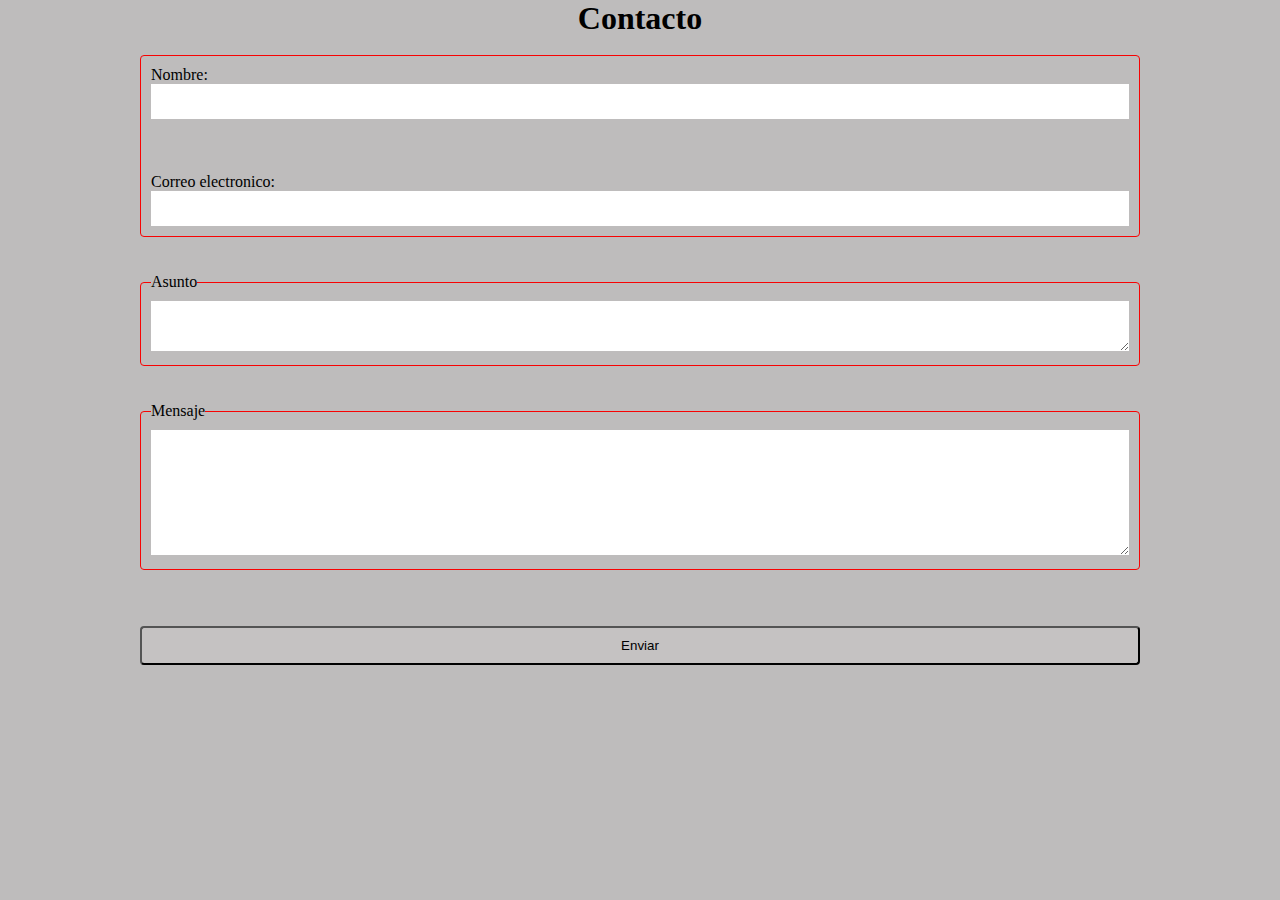
<file: musica html/contacto2.html>
<!DOCTYPE html>
<html>
<head>
    <title>Contacto</title>
    <link rel="stylesheet" type="text/css" href="estilos.css">
</head>
<body>
    <h1>Contacto</h1>
    <style> h1 {text-align: center};
    </style>
    <br>
    <fieldset>
        <form id="formulario"></form>
        <form action="enviar.php" method="post">
        <label for="nombre">Nombre:</label>
        <input type="text" id="nombre" name="nombre" required>
        <br><br><br><br>
        <label for="correo">Correo electronico:</label>
        <input type="email" id="correo" name="correo" required>
    </fieldset>
       <br><br>
        
    <fieldset><Legend>Asunto</Legend>
        <textarea name="asunto" id="" cols="130" rows="2"></textarea>
    <br>    
    </fieldset>
    <br><br>
    <fieldset><legend>Mensaje</legend> 
        <textarea name="Mensaje" cols="130" rows="7" ></textarea>
    </fieldset>
        
        <br><br>
        <input type="submit" value="Enviar">
    </form>
    
</body>
</html>
</file>
<file: musica html/estilos.css>
* {
  box-sizing: border-box;
  margin: 0;
  padding: 0;
}

body {
  margin: 0px;
  background-color: #bebcbc;
}


.header{  
  background-color: #fefdfd;
  height: 60px;
  position: fixed;
  top: 0;
  width: 100%;
  display: flex;
  align-items: center;
  justify-content: flex-end;
}

.header .logo{
  cursor: pointer;
}

.header .logo img:hover{
  transform: scale(1.2);
}

.header .logo img{  
  background-color: #fefdfd;
  margin-right: auto;
  margin-left: 0%;
  width: 110px;
  margin-left: 20px;
  transition: all 0.3s;
}


nav {
  background-color: #fefdfd;
  margin-left: auto;
  margin-right: 50px;
}

ul {
  list-style: none;
  display: flex;
}

li {
  margin-left: 40px;
  transition: all 0.3s;
}


a {
  font-size: 18px;
  text-decoration: none;
  list-style: none;
  color: #575656;
}

.header .nav-links li:hover{
  transform: scale(1.2);
}
.header .nav-links li a:hover{
  color:rgb(7, 7, 7)
}

.header .btn button{
  font-size: 17px;
  color: #575656;
  padding: 6px 22px;
  margin-right: 50px;
  text-decoration: none;
  cursor: pointer;
  transition: all 0.3s;
  font-family: 'Times New Roman', Times, serif;
}

.header .btn button:hover{
  transform: scale(1.2);
  background-color: #fc0606;
  color: #000000;
}

section {
  margin-top: 50px;
}

#fomulario {
  max-width: 400px;
  margin:  auto;
  padding: 20px;
  background-color: #151414;
  border-radius: 4px;
  margin-left: 30px;
}


#inicio {
  text-align: center;
  font-size: 60px;
  display: flex;
  flex-direction: column;
  align-items: center;
  text-align: center;
  padding-top: 100px;
}

h1.titulo-grande {
  font-size: 66px;
}

h2.titulo-pequeno {
  font-size: 24px;
  font-style: oblique;
  margin-bottom: 40px;
}


#biografia {
  display: flex;
  flex-direction: column;
  align-items: center;
  margin-top: auto;
}


#biografia .fotos img {
  width: auto;
  height: auto;
  margin: 25px auto;
}

#biografia h1 {
  font-size: 30px;
  margin-top: 30px;
  margin-bottom: 30px;
  text-align: center;
}

#biografia p {
  margin-left: 20px;
}


#shows {
  text-align: center;
}

#shows h2 {
  margin-top: 70px;
  margin-bottom: 40px;
}


.fotos, 
.foto1 {
  margin-top: 0px;
  max-width: 800px;
}


fieldset {
  width: 80%;
  max-width: 1000px;
  margin: 0 auto;
  padding: 10px;
  border: 1px solid #f70303;
  border-radius: 4px;
  box-sizing: border-box;
}

fieldset input[type="text"],
fieldset input[type="email"],
textarea {
  width: 100%;
  padding: 10px;
  border: none;
  text-align: left;
}

input[type="submit"] {
  display: block;
  width: 80%;
  max-width: 1000px;
  margin: 20px auto;
  padding: 10px;
  background-color: #c5c2c2;
  transition: all 0.3s;
  color: #000000;
  border-color: #000000;
  border-radius: 4px;
  cursor: pointer;
}

input[type="submit"]:hover {
  background-color: #ff0a0a;
}

footer {
  background-color: #fefdfd;
  height: 60px;
  width: 100%;
  display: flex;
  align-items: center;
  justify-content: center;
}

footer .redes-sociales {
  margin-right: 50px;
  transform: scale(1.2);
  transition: all 0.3s;
}

footer .redes-sociales a {
  margin-left: 10px;
  color: #575656;
  text-decoration: none;
  font-size: 40px;
  cursor: pointer;
}

footer .redes-sociales a:hover {
  color: rgb(7, 7, 7);
}
</file>
